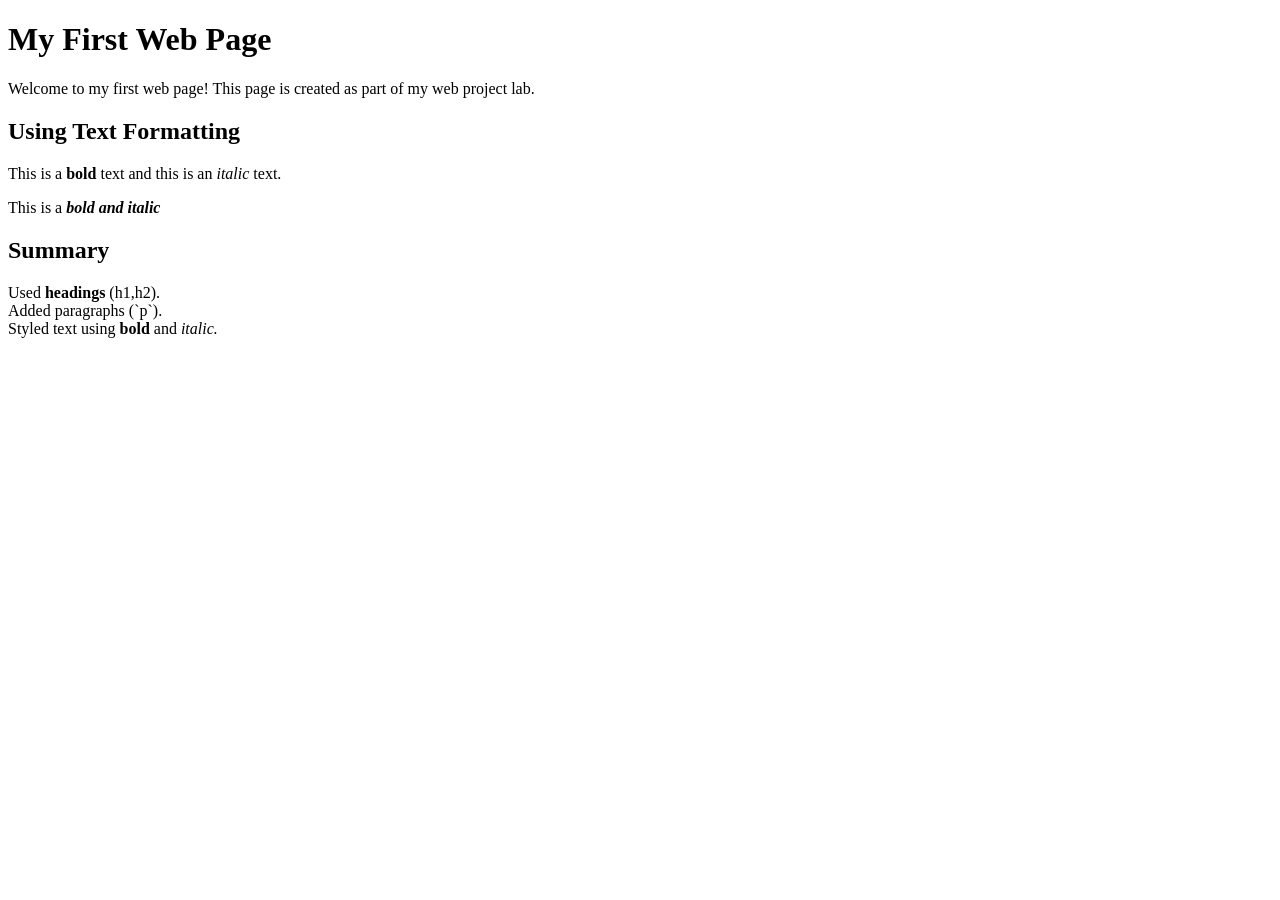
<file: index.html>
<!DOCTYPE html>
<html lang="en">
<head>
    <meta charset="UTF-8">
    <meta name="viewport" content="width=device-width, initial-scale=1.0">
    <title>Document</title>
</head>
<body>
    
<h1>My First Web Page</h1>

<p>Welcome to my first web page! This page is created as part of my web project lab.</p>

<h2>Using Text Formatting</h2>

<p> This is a <strong>bold</strong> text and this is an <em>italic</em> text.</p>

<p>This is a <strong><em>bold and italic</em></strong></p>

<h2>Summary</h2>

<p>Used <strong>headings</strong> (h1,h2). <br>
   Added paragraphs (`p`). <br>
   Styled text using <strong>bold</strong> and <em> italic.</em> <br>
</p>

</body>
</html>
</file>
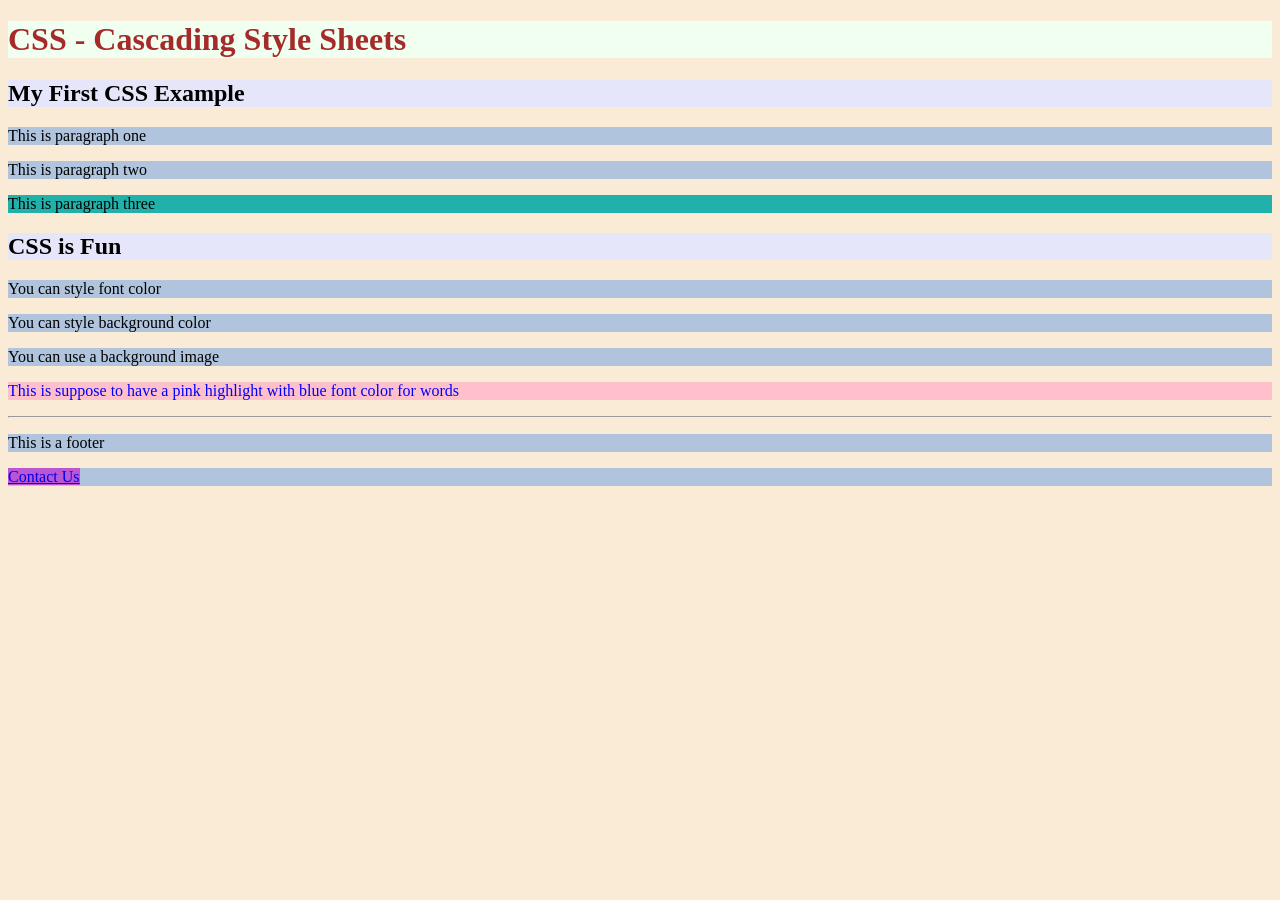
<file: css.html>
<!DOCTYPE html>
<html lang="en">
<head>
    <meta charset="UTF-8">
    <meta name="viewport" content="width=device-width, initial-scale=1.0">
    <title>CSS</title>
    <link href="style.css" rel="stylesheet">
</head>
<body>
    <h1>CSS - Cascading Style Sheets</h1>

    <article>
        <h2>My First CSS Example</h2>

        <p>This is paragraph one</p>
        <p>This is paragraph two</p>
        <p id="para2">This is paragraph three</p>

        <h2>CSS is Fun</h2>

        <p> You can style font color</p>
        <p> You can style background color</p>
        <p> You can use a background image</p>
        <p class="pinkbg"> This is suppose to have a pink highlight with blue font color for words</p>

    </article>

    <footer>
        <hr>
        <p> This is a footer</p>
        <p> <a href="contact.html">Contact Us</a></p>
    </footer>
    
</body>
</html>
</file>
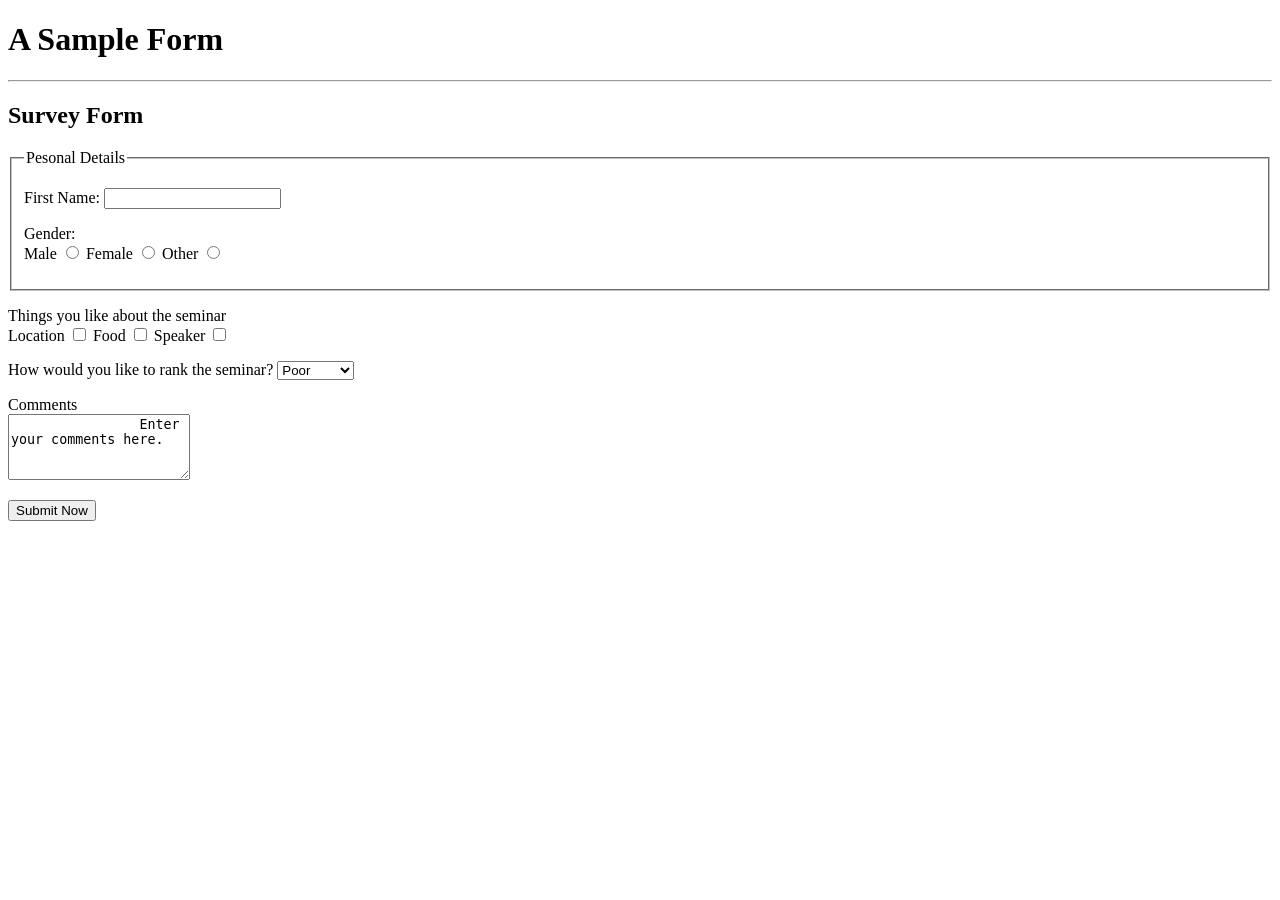
<file: outline.html>
<!DOCTYPE html>
<html lang="en">
<head>
    <meta charset="UTF-8">
    <meta name="viewport" content="width=<device-width>, initial-scale=1.0">
    <title>Document</title>
</head>
<body>
    <h1>A Sample Form</h1>
    <hr>

    <h2>Survey Form</h2>
    <form method ="post" action = "https://mercury.swin.edu.au/it000000/form.php">
        <fieldset>
            <legend>Pesonal Details</legend>
            <p>
                <label for="fname">First Name:</label>
                <!-- more than one name you have to add a space between them. The name should be between 2 and 20 characters long. -->
                <input type="text" name="fname" id ="fname" pattern="[a-zA-Z ]{2,20}">
            </p>

            <p> Gender: <br>
            <!-- technique 1 to addocieate label and input: use for attribute-->
             <label for="male">Male</label>
             <input type = "radio" name="gender" id="male" value="M">

             <label for="female">Female</label>
             <input type ="radio" name ="gender" id="female" value="F">

             <!-- technique 2 to associate label and input: nest input inside label -->
            <label>Other <input type="radio" name="gender" id="other" value="O"></label>

            </p>
        <!-- grouping set -->
        </fieldset> 

        <p>Things you like about the seminar <br> 
            <label for="loc">Location</label>
            <input type="checkbox" name="things[]" id="loc" value="location">

            <label for="fod">Food</label>
            <input type="checkbox" name="things[]" id="fod" value="food">

            <label for="spe">Speaker</label>
            <input type="checkbox" name="things[]" id="spe" value="speaker">
        </p>

        <p><label for ="rk"> How would you like to rank the seminar?</label>
            <select name="rank" id="rk">
                <option value="3" selected>Excellent</option>
                <option value="2" selected>Good</option>
                <option value="1" selected>Poor</option>          
            </select>
        </p>

        <p><label>Comments 
            <br>
            <textarea name="comments" rows="4" cols="20">
                Enter your comments here.
            </textarea>
        </label></p>

        <input type="submit" value="Submit Now">
        </form>

</body>
</html>
</file>
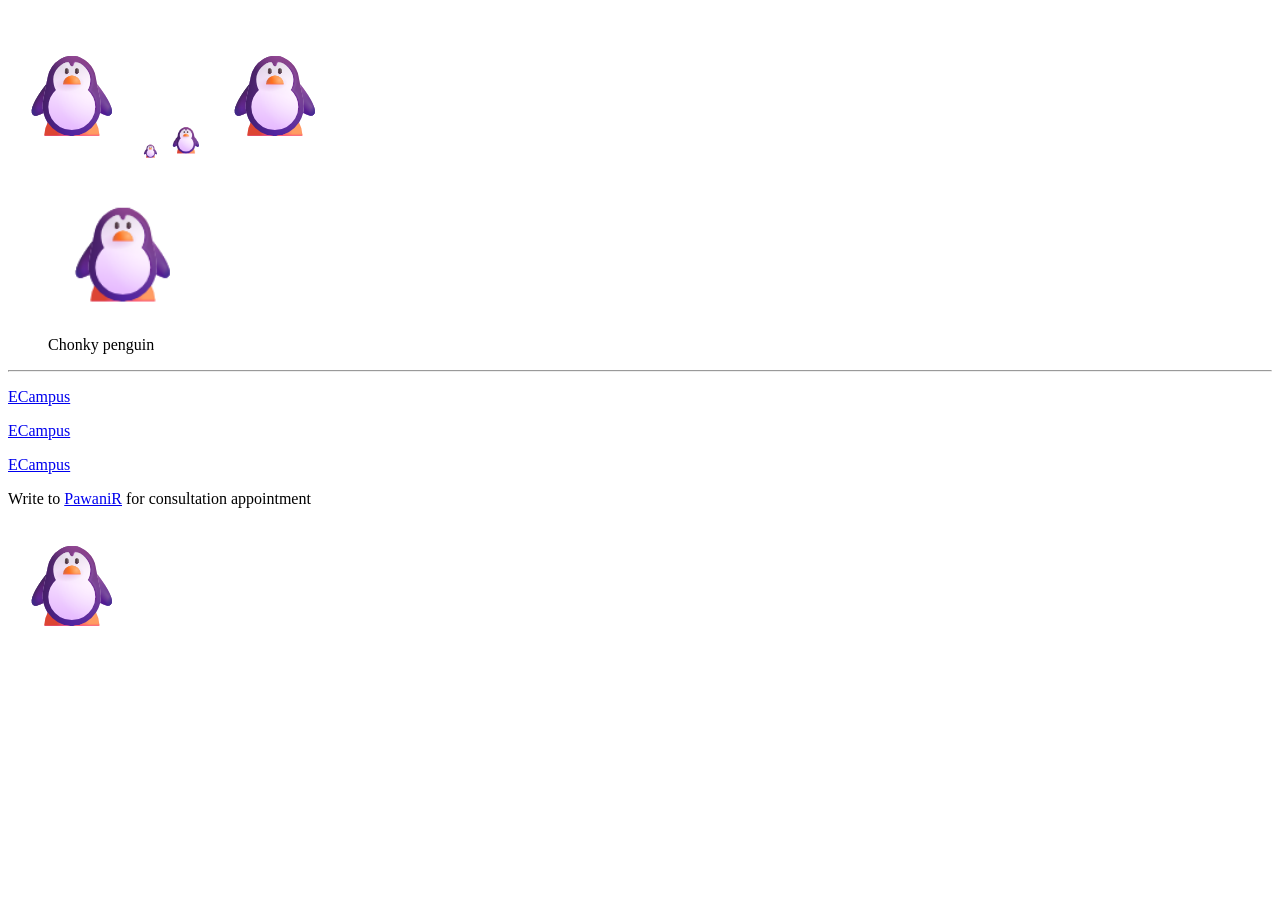
<file: second.html>
<!DOCTYPE html>
<html lang="en">
<head>
    <meta charset="UTF-8">
    <meta name="viewport" content="width=<device-width>, initial-scale=1.0">
    <title>second</title>
</head>
<body>
    <p>
        <br>
        <img src = "penguin.png" alt = "penguin" title ="penguin">
        <img src = "penguin.png" alt = "penguin" height = "21" width = "21">
        <img src = "penguin.png" alt = "penguin" height = "42" width ="42">
        <img src = "penguin.png" alt = "penguin">
    </p>

    <figure>
        <img src = "penguin.png" alt = "penguin" width = "150" height="150">
        <figcaption> Chonky penguin</figcaption>
    </figure>

    <hr>

    <p><a href = "https://ecampus.inti.edu.my/">ECampus</a></p>
    <p><a href = "https://ecampus.inti.edu.my/" title = "ECampus" target="_self">ECampus</a></p>
    <p><a href = "https://ecampus.inti.edu.my/" target="_blank">ECampus</a></p>
    <p> Write to <a href = "mailto:ptrasaratname@swin.edu.au">PawaniR</a> for  consultation appointment</p>
    <p><a href = "https://ecampus.inti.edu.my/"> <img src = "penguin.png" alt = "penguin" /></a></p>
</body>
</html>
</file>
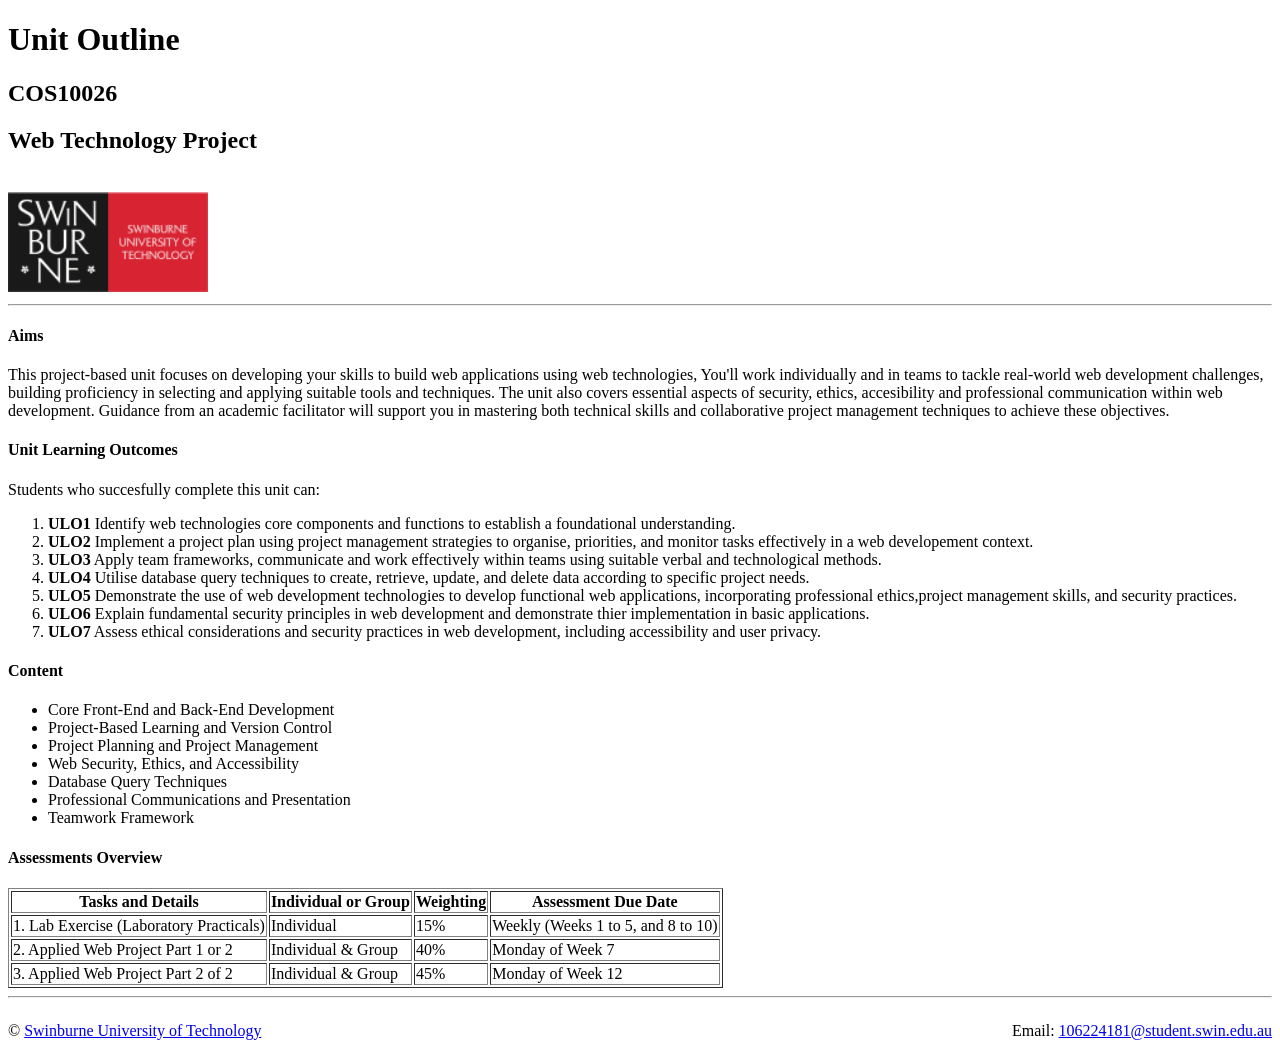
<file: Lab2/outline.html>
<!DOCTYPE html>
<html lang="en">
<head>
    <meta charset="UTF-8">
    <meta name="viewport" content="width=device-width, initial-scale=1.0">
    <title>COS10026_Unit_Outline</title>
    <link rel="stylesheet" href="footer.css">
</head>
<body>
    <h1>Unit Outline</h1>
    <h2>COS10026</h2>
    <h2>Web Technology Project</h2>
    <br>
    <img src="swin_logo.png" alt ="Swineburne Logo" width="200" height="100">
    <hr>
    <h4>Aims</h4>
    <p> This project-based unit focuses on developing your skills to build web applications using web technologies, You'll work individually and in teams to tackle 
        real-world web development challenges, building proficiency in selecting and applying suitable tools and techniques.
        The unit also covers essential aspects of security, ethics, accesibility and professional
        communication within web development. Guidance from an academic facilitator will support you in mastering both
        technical skills and collaborative project management techniques to achieve these objectives.
    </p>

    <h4> Unit Learning Outcomes</h4>
    <p>Students who succesfully complete this unit can:</p>
    <ol>
        <li><strong>ULO1</strong> Identify web technologies core components and functions to establish a foundational understanding.</li>
        <li><strong>ULO2</strong> Implement a project plan using project management strategies to organise, priorities, and monitor tasks effectively in a web developement context.</li>
        <li><strong>ULO3</strong> Apply team frameworks, communicate and work effectively within teams using suitable verbal and technological methods.</li>
        <li><strong>ULO4</strong> Utilise database query techniques to create, retrieve, update, and delete data according to specific project needs.</li>
        <li><strong>ULO5</strong> Demonstrate the use of web development technologies to develop functional web applications, incorporating professional ethics,project management skills, and security practices.</li>
        <li><strong>ULO6</strong> Explain fundamental security principles in web development and demonstrate thier implementation in basic applications.</li>
        <li><strong>ULO7</strong> Assess ethical considerations and security practices in web development, including accessibility and user privacy.</li>
    </ol>

    <h4>Content</h4>

    <ul>
        <li> Core Front-End and Back-End Development</li>
        <li> Project-Based Learning and Version Control</li>
        <li> Project Planning and Project Management</li>
        <li> Web Security, Ethics, and Accessibility</li>
        <li> Database Query Techniques</li>
        <li> Professional Communications and Presentation</li>
        <li> Teamwork Framework</li>
    </ul>

    <h4>Assessments Overview</h4>

    <table border="1">
        <tr>
            <th>Tasks and Details</th>
            <th>Individual or Group</th>
            <th>Weighting</th>
            <th>Assessment Due Date</th>
        </tr>

        <tr>
            <td>1. Lab Exercise (Laboratory Practicals)</td>
            <td>Individual</td>
            <td>15%</td>
            <td>Weekly (Weeks 1 to 5, and 8 to 10)</td>
        </tr>

        <tr>
            <td>2. Applied Web Project Part 1 or 2</td>
            <td>Individual & Group</td>
            <td>40%</td>
            <td>Monday of Week 7</td>
        </tr>

        <tr>
            <td>3. Applied Web Project Part 2 of 2</td>
            <td>Individual & Group</td>
            <td>45%</td>
            <td>Monday of Week 12</td>
        </tr>
    </table>
    <hr>

    <footer class="site-footer">
        <div class ="footer-content">
            <p id="copyright"> 
                &copy; <a href="https://www.swinburne.edu.au/" target="_blank">Swinburne University of Technology</a>
            </p>
            <p id="mail">
                Email: <a href="mailto:106224181@student.swin.edu.au">106224181@student.swin.edu.au</a>
            </p>
        </div>
    </footer>
</body>
</html>
</file>
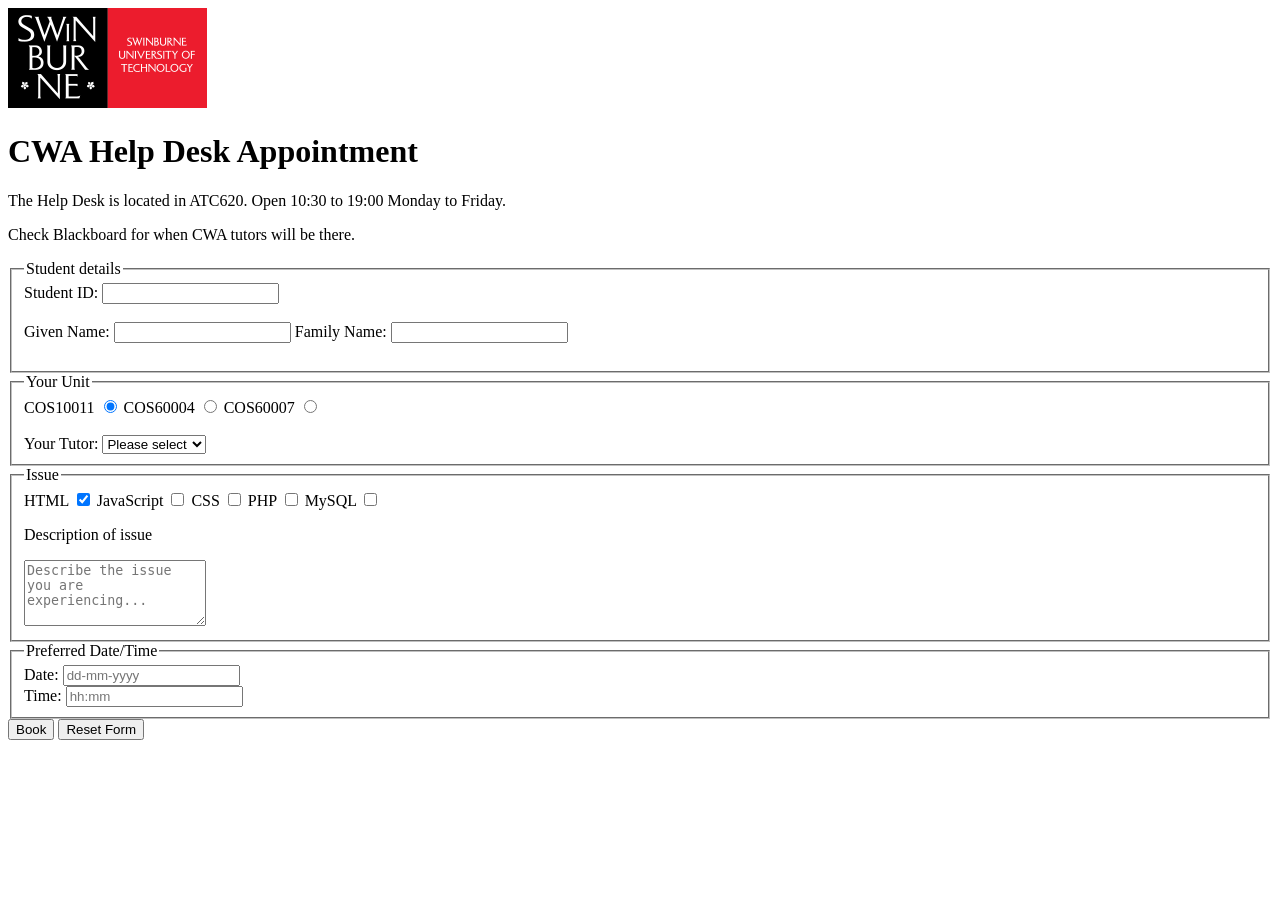
<file: Lab3/helpdesk.html>
<!DOCTYPE html>
<html lang="en">
<head>
    <meta charset="UTF-8">
    <meta name="viewport" content="width=device-width, initial-scale=1.0">
    <title>CWA Form</title>
</head>
<body>

    <a href="http://ecampus.inti.edu.my">
        <img src="logo.png" alt="SB-logo">
    </a>
    
    <h1>CWA Help Desk Appointment</h1>
    <form method="post" action="http://mercury.swin.edu.au/it000000/formtest.php">
        <p>The Help Desk is located in ATC620. Open 10:30 to 19:00 Monday to Friday.</p>
        <p>Check Blackboard for when CWA tutors will be there.</p>
        <fieldset>
            <legend>Student details</legend>
            <label for="studID">Student ID:</label>
            <input type="text" id="studID" name="studID" required pattern="\d{7,10}"><br><br>
            <label for="gname">Given Name:</label>
            <input type="text" id="gname" name="gname" required maxlength="15" pattern="^[A-Za-z ]+$">
            <label for="family">Family Name:</label>
            <input type="text" id="family" name="family" required maxlength="15" pattern="^[A-Za-z ]+$"><br><br>
        </fieldset>
       
    <fieldset>
        <legend>Your Unit</legend>
        <label for="cos10011">COS10011</label>
        <input type="radio" id="cos10011" name="unit" value="COS10011" checked>
        <label for="cos60004">COS60004</label>
        <input type="radio" id="cos60004" name="unit" value="COS60004">
        <label for="cos60007">COS60007</label>
        <input type="radio" id="cos60007" name="unit" value="COS60007"><br><br>
        
        <label for="tutor">Your Tutor:</label>
        <select name="tutor" id="tutor" required>
            <option text="select">Please select</option>
            <option value="MP">Ms. Pawani</option>
            <option value="MYC">Ms. Yin Chow</option>
            <option value="MT">Mr. Thanesh</option>
            <option value="MS">Mr. Shan</option>
        </select>
    </fieldset>
        
        
        <fieldset>
        <legend>Issue</legend>
        <label for="html">HTML</label>
        <input type="checkbox" id="html" name="html" value="HTML" checked>
        <label for="javascript">JavaScript</label>
        <input type="checkbox" id="javascript" name="javascript" value="JavaScript">
        <label for="css">CSS</label>
        <input type="checkbox" id="css" name="css" value="CSS">
        <label for="php">PHP</label>
        <input type="checkbox" id="php" name="php" value="PHP">
        <label for="mysql">MySQL</label>
        <input type="checkbox" id="mysql" name="mysql" value="MySQL">

        <p>Description of issue</p>
        <textarea name="comments" rows="4" cols="20" placeholder="Describe the issue you are experiencing..."></textarea>
        </fieldset>

        <fieldset>
            <legend>Preferred Date/Time</legend>
            <label for="datetime">Date:</label>
            <!-- <input type="date" id="datetime" name="datetime"><br> -->
            <input type="text" id="datetime" name="datetime" placeholder="dd-mm-yyyy" pattern="\d{2}-\d{2}-\d{4}"><br>
            <label for="time">Time:</label>
            <input type="text" id="time" name="time" placeholder="hh:mm" pattern="\d{2}:\d{2}"><br>
            <!-- <input type="time" id="time" name="time"> -->
        </fieldset>

        <input type="submit" value="Book">
        <input type="reset" value="Reset Form">
    </form>
    
</body>
</html>
</file>
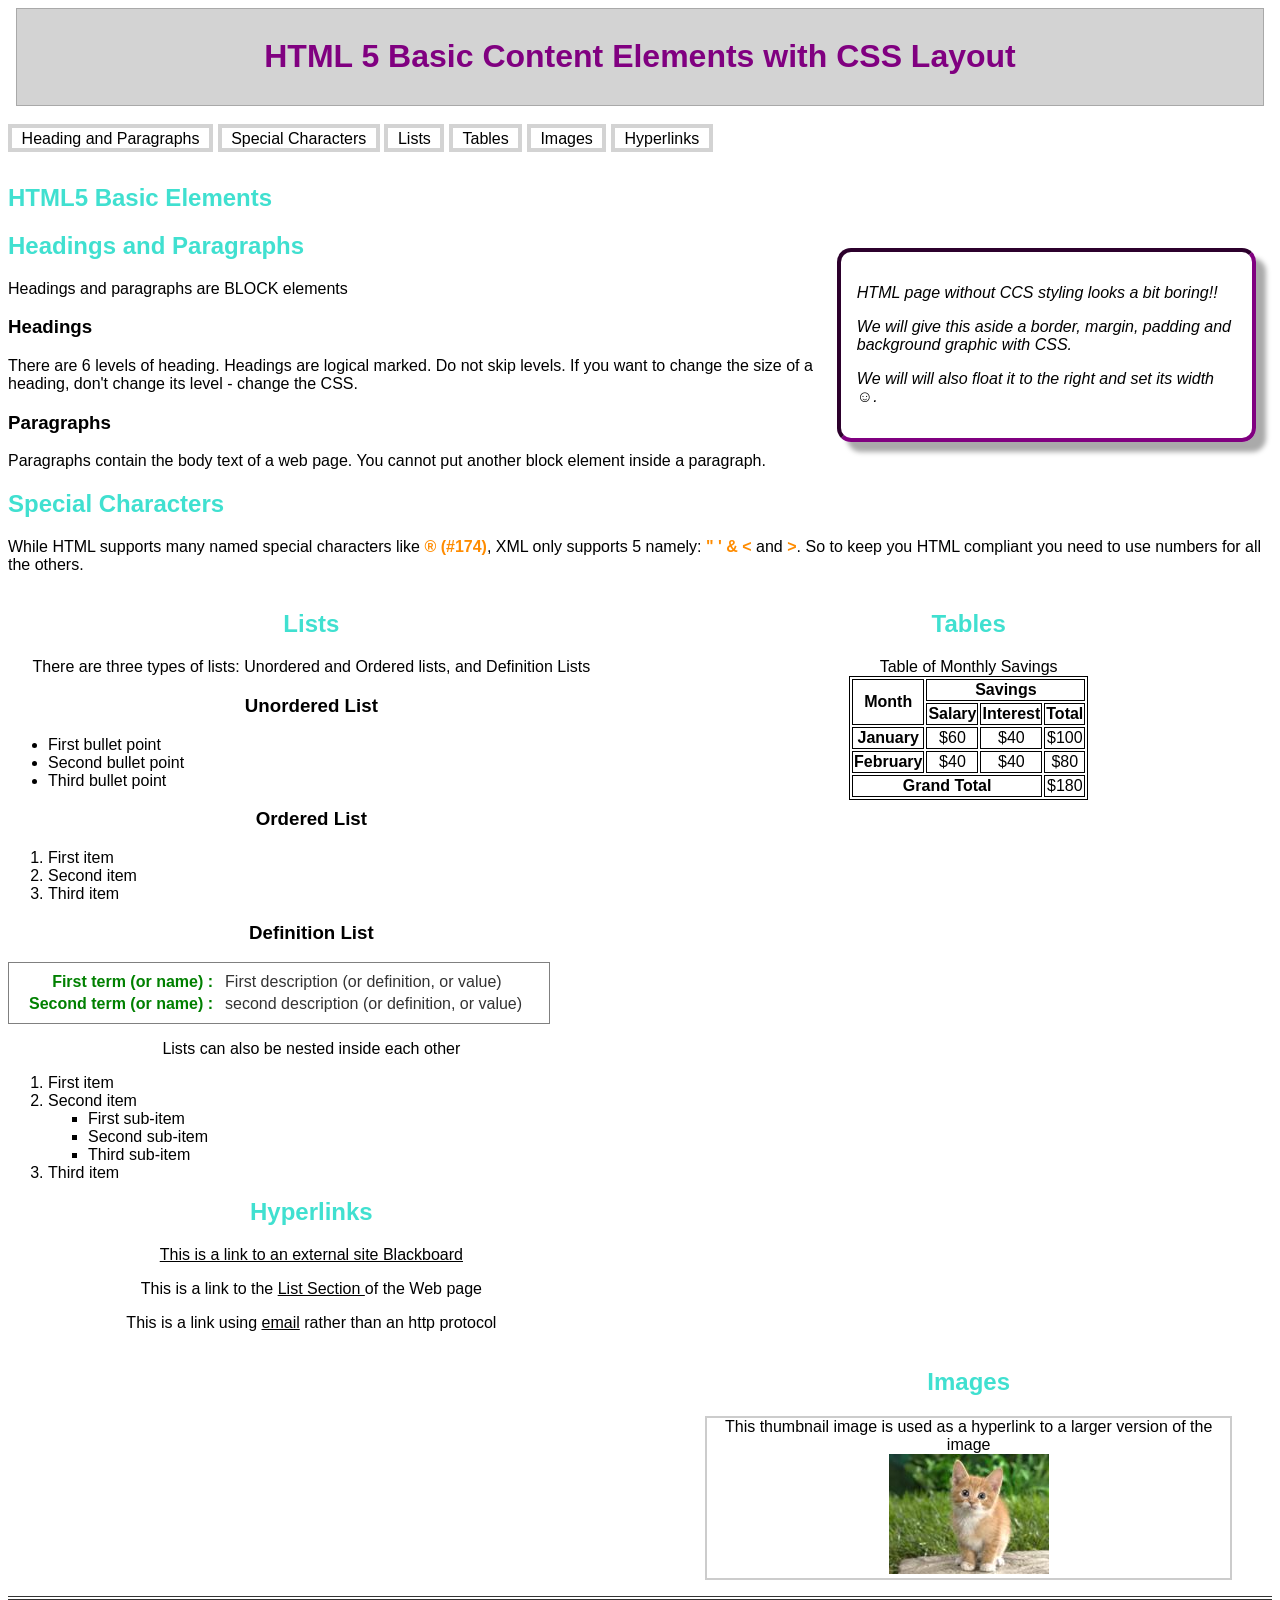
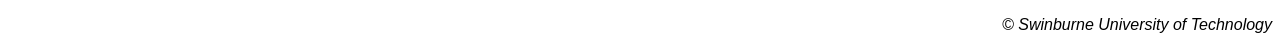
<file: Lab5/lab05.html>
<!DOCTYPE html>
<html lang="en">
<head>
  <meta charset="utf-8" />
  <meta name="description" content="Demonstrates CSS layout" />
  <meta name="keywords" content="HTML5, CSS layout" />
  <meta name="author" content="A Lecturer"  />
  <title>CSS Layout</title>
  <link href= styles/lab04.css rel= "stylesheet">
  <link href= styles/lab05.css rel= "stylesheet">
  <!-- References to external CSS files -->
 
  
</head>
<!-- This is a comment. Indenting child elements makes the markup much more readable -->
<body>
   <header>
		<h1>HTML 5 Basic Content Elements with CSS Layout</h1>
    </header> 
	<nav>
        <p class="menu"><a href="#headings">Heading and Paragraphs</a></p> 
		<p class="menu"><a href="#sc">Special Characters</a> </p> 
		<p class="menu"><a href="#lists">Lists</a></p> 
		<p class="menu"><a href="#tables">Tables</a></p> 
		<p class="menu"><a href="#images">Images</a></p> 
		<p class="menu"><a href="#hyperlinks">Hyperlinks</a></p> 
		
    </nav>
   	<article>   
      <h2>HTML5 Basic Elements</h2>
      <aside>
         <p>HTML page without CCS styling looks a bit boring!!</p>
		 <p>We will give this aside a border, margin, padding and background graphic with CSS. </p>
		 <p>We will will also float it to the right and set its width &#9786;.</p>
      </aside>
      <section id="headings">
		  <h2>Headings and Paragraphs </h2>
		  <p>Headings and paragraphs are BLOCK elements</p>
		  <h3>Headings</h3>
		  <p>There are 6 levels of heading. Headings are logical marked. Do not skip levels. If you want to change the size of a heading, don't change its level - change the CSS.</p>
		  <h3>Paragraphs</h3>
		  <p>Paragraphs contain the body text of a web page. You cannot put another block element inside a paragraph.</p>
      </section>
      <section>
		  <h2 id="sc">Special Characters</h2>
		  <p>While HTML supports many named special characters like <span class="special">&#174; (#174)</span>, XML only supports 5 namely: <span class="special">&quot; &apos; &amp; &lt;</span>  and <span class="special">&gt;</span>.  So to keep you HTML compliant you need to use numbers for all the others.</p>
      </section>
         
      
      <!-- Comments can be useful to indicate various sections of markup-->
      <!--Lists-->
      <section id="lists">
		  <h2>Lists</h2>
      <p>There are three types of lists: Unordered and Ordered lists, and Definition Lists</p>
      <h3>Unordered List</h3>
	  <ul>
         <li>First bullet point</li>
         <li>Second bullet point</li>
         <li>Third bullet point</li>
      </ul>
      <h3>Ordered List</h3>
      <ol>
         <li>First item</li>
         <li>Second item</li>
         <li>Third item</li>
      </ol>
	  <h3>Definition List</h3>
	<dl>
    	<dt>First term (or name)</dt>
    	<dd>First description (or definition, or value)</dd>
    	<dt>Second term (or name)</dt>
    	<dd>second description (or definition, or value)</dd>
	</dl>
      <p>Lists can also be nested inside each other</p>
	  <ol>
			 <li>First item</li>
			 <li>Second item
				<ul>
				   <li>First sub-item</li>
				   <li>Second sub-item</li>
				   <li>Third sub-item</li>
				</ul>
			 </li>
			 <li>Third item</li>
			</ol>		
		</section>
		<section id="tables">
		  <h2>Tables</h2>
		  <table>
			 <caption>Table of Monthly Savings</caption>
			 <thead>
				<tr>
				<!-- the scope attribute assists non-visual user agents -->
				<!-- rowspan and colspan allow multiple cells to be merged -->
				  <th rowspan="2" scope="col">Month</th>
				  <th colspan="3" scope="col">Savings</th>
				</tr>
				<tr>
				  <th scope="col">Salary</th>
				  <th scope="col">Interest</th>
				  <th scope="col">Total</th>
				</tr>
			</thead>
			<tbody>
			 <tr>
			   <th scope="row">January</th>
			   <td>$60</td>
			   <td>$40</td>
			   <td>$100</td>
			 </tr>
			 <tr>
			   <th scope="row">February</th>
			   <td>$40</td>
			   <td>$40</td>
			   <td>$80</td>
			 </tr>
			</tbody>
			<tfoot>
			 <tr>
				<th colspan="3" scope="row"> Grand Total</th>
				<td>$180</td>
			 </tr>
			</tfoot>
			</table>
		</section>
		<section id="hyperlinks">
		  <h2>Hyperlinks</h2>
		  <p><a href="http://ilearn.swin.edu.au" title="This takes you to Blackboard"> This is a link to an external site Blackboard</a></p>
		  <p>This is a link to the <a href="#lists">List Section </a> of the Web page</p>
		  <p>This is a link using <a href="mailto:106224181@student.swin.edu.au">email</a> rather than an http protocol</p> 
		</section>
		<section id="images">
			<h2 >Images</h2>
			<figure><figcaption>This thumbnail image is used as a hyperlink to a larger version of the image</figcaption>
			<a href="styles/images/mycat.jpg">  <img src="styles/images/mycat_small.jpg" alt="Photo of my cat" title="Filesize 222kb " /></a></figure>
		</section>
      
	</article>
	
	<footer>
		<p>&#169; Swinburne University of Technology</p>
		
	</footer>
</body>

</html>
</file>
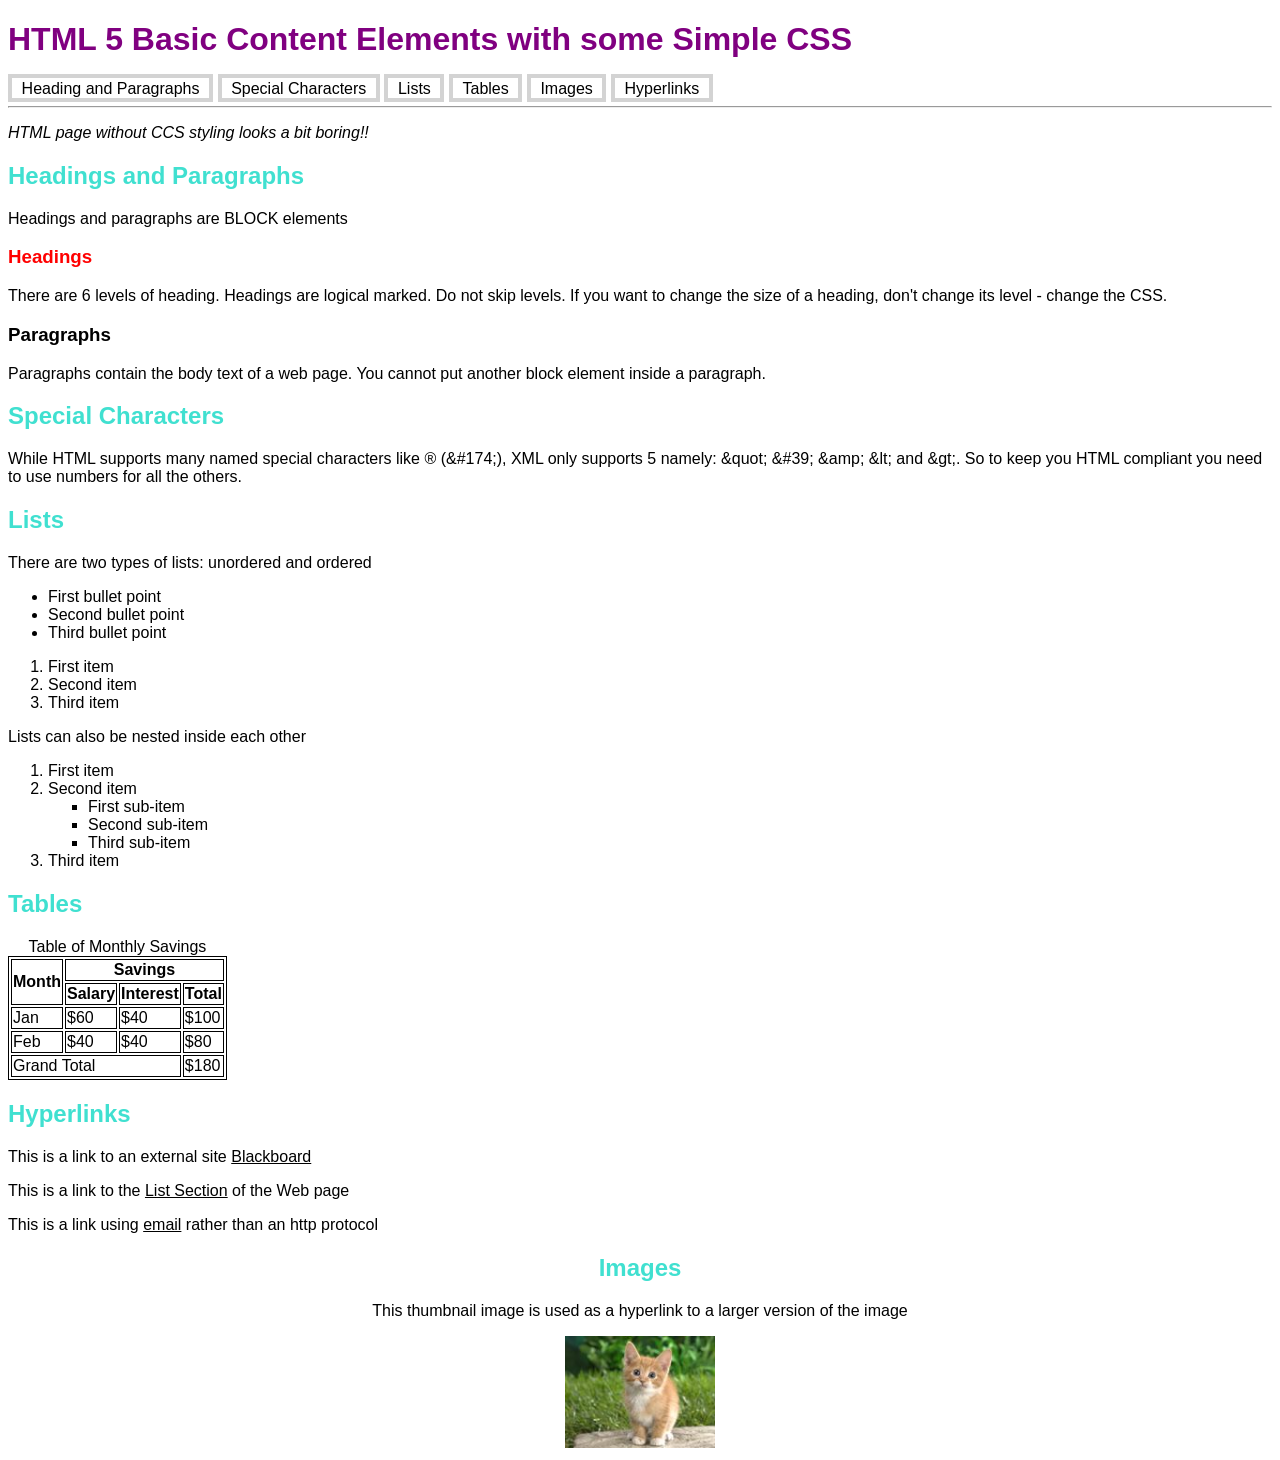
<file: Lab4/styles/lab04.html>
<!DOCTYPE html>
<html lang="en">
<head>
    <meta charset="UTF-8">
    <title>HTML 5 Basic Content Elements with some Simple CSS</title>
    <link rel="stylesheet" href="lab04.css">
</head>
<body>

    <h1>HTML 5 Basic Content Elements with some Simple CSS</h1>

    <nav>
        <a href="#headings-paragraphs">Heading and Paragraphs</a>
        <a href="#special-characters">Special Characters</a>
        <a href="#lists">Lists</a>
        <a href="#tables">Tables</a>
        <a href="#images">Images</a>
        <a href="#hyperlinks">Hyperlinks</a>
    </nav>
    <hr>

    <p><em>HTML page without CCS styling looks a bit boring!!</em></p>

    <section id="headings-paragraphs">
        <h2>Headings and Paragraphs</h2>
        <p>Headings and paragraphs are BLOCK elements</p>

        <h3 id="headings-title">Headings</h3>
        <p>There are 6 levels of heading. Headings are logical marked. Do not skip levels. If you want to change the size of a heading, don't change its level - change the CSS.</p>

        <h3>Paragraphs</h3>
        <p>Paragraphs contain the body text of a web page. You cannot put another block element inside a paragraph.</p>
    </section>

    <section id="special-characters">
        <h2>Special Characters</h2>
        <p>While HTML supports many named special characters like &reg; (&amp;#174;), XML only supports 5 namely: &amp;quot; &amp;#39; &amp;amp; &amp;lt; and &amp;gt;. So to keep you HTML compliant you need to use numbers for all the others.</p>
    </section>

    <section id="lists">
        <h2>Lists</h2>
        <p>There are two types of lists: unordered and ordered</p>

        <ul>
            <li>First bullet point</li>
            <li>Second bullet point</li>
            <li>Third bullet point</li>
        </ul>

        <ol>
            <li>First item</li>
            <li>Second item</li>
            <li>Third item</li>
        </ol>

        <p>Lists can also be nested inside each other</p>

        <ol>
            <li>First item</li>
            <li>Second item
                <ul>
                    <li>First sub-item</li>
                    <li>Second sub-item</li>
                    <li>Third sub-item</li>
                </ul>
            </li>
            <li>Third item</li>
        </ol>
    </section>

    <section id="tables">
        <h2>Tables</h2>
        <table>
            <caption>Table of Monthly Savings</caption>
            <thead>
                <tr>
                    <th rowspan="2">Month</th>
                    <th colspan="3">Savings</th>
                </tr>
                <tr>
                    <th>Salary</th>
                    <th>Interest</th>
                    <th>Total</th>
                </tr>
            </thead>
            <tbody>
                <tr>
                    <td>Jan</td>
                    <td>$60</td>
                    <td>$40</td>
                    <td>$100</td>
                </tr>
                <tr>
                    <td>Feb</td>
                    <td>$40</td>
                    <td>$40</td>
                    <td>$80</td>
                </tr>
            </tbody>
            <tfoot>
                <tr>
                    <td colspan="3">Grand Total</td>
                    <td>$180</td>
                </tr>
            </tfoot>
        </table>
    </section>

    <section id="hyperlinks">
        <h2>Hyperlinks</h2>
        <p>This is a link to an external site <a href="https://www.blackboard.com" target="_blank">Blackboard</a></p>
        <p>This is a link to the <a href="#lists">List Section</a> of the Web page</p>
        <p>This is a link using <a href="mailto:someone@example.com">email</a> rather than an http protocol</p>
    </section>

    <section id="images">
        <h2>Images</h2>
        <p>This thumbnail image is used as a hyperlink to a larger version of the image</p>
        <a href="images/mycat.jpg">
            <img src="images/mycat_small.jpg" alt="A kitten sitting in the grass" width="150">
        </a>
    </section>

</body>
</html>
</file>
<file: style.css>
body {background-color:antiquewhite;}

p {background-color:lightsteelblue;}

/* element selectors */
h1 {background-color:honeydew; color:brown; font-size: 2em;}

/* grouping/group selectors */
h2, p {background-color:lavender;}

/* id selector */
#para2 {background-color:lightseagreen;}

/* class seletor */
.pinkbg {background-color:pink; color:blue;}

p {background-color:lightsteelblue;}

/* p::first-line {background-color:lightgoldenrodyellow;} */

a{background-color:mediumorchid;}

a:hover {background-color:azure;}
</file>
<file: Lab2/footer.css>
.footer-content {
    display: flex;
    justify-content: space-between;
    align-items: center;
}
</file>
<file: Lab4/styles/lab04.css>
/*
filename: 
author: 
created: 
last modified: 
description: 
*/

/* Element selectors  */

* {
    font-family: calibri, sans-serif;
    color: black;
}

h1 {
    color: purple;
    font-size: 2em;
    font-weight: bold;
}

h2 {
    color: turquoise;
    font-weight: bold;
    font-size: 1.5em;
}

/*  Group selectors  */

aside, footer {
    font-style: italic;
}


table, th, td {
    border: 1px solid black;
}

/*  ID selectors */

#images {
    text-align: center;
}

#headings-title {
    color: red;
}

/* Class selectors  */

.special {
    color: darkorange;
    font-weight: bold;
}

.right-align {
    text-align: right;
}

/* Contextual selectors */

nav a {
    text-decoration: none;
    padding: 0.1em 0.6em;
    border: 4px solid lightgray;
}

ol ul {
    list-style-type: square;
}

/* Pseudo classes */

aside:hover {
    display: none;
}

nav a:hover {
    background-color: lightblue;
    border-color: darkblue;
}
</file>
